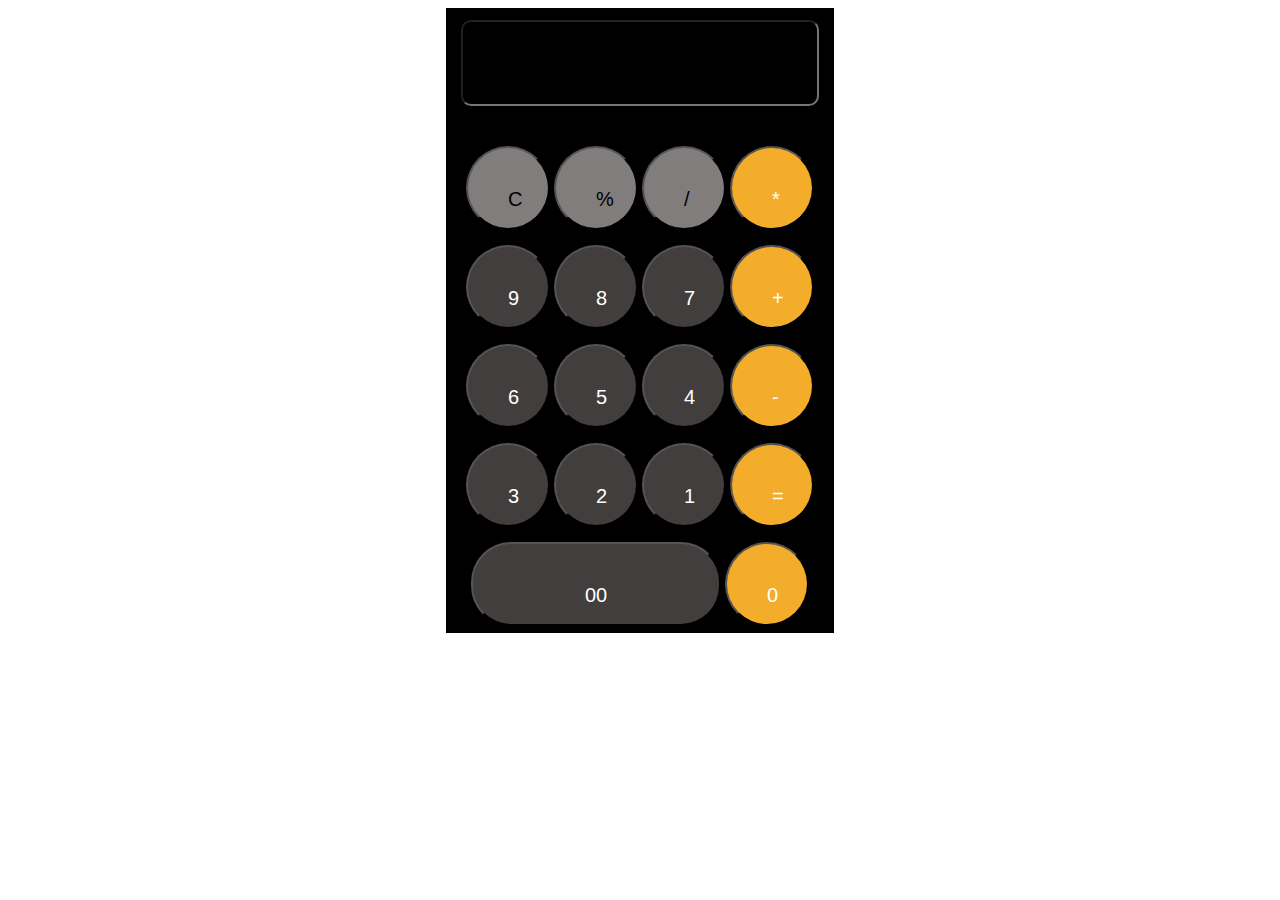
<file: calculator.html>
<!DOCTYPE html>
<html lang="en">
<head>
    <meta charset="UTF-8">
    <meta name="viewport" content="width=device-width, initial-scale=1.0">
    <title>Document</title>
    <link rel="stylesheet" href="./calculator.css">
</head>
<body><center><div id="cal">
    <div id="input"><input type="text"></div>
    <div id="button">
        <button style="background-color: rgb(129, 125, 125); color: black;">C</button>
        <button style="background-color: rgb(129, 125, 125); color: black;">%</button>
        <button style="background-color: rgb(129, 125, 125); color: black;">/</button>
        <button style="background-color: rgb(243, 173, 42); ">*</button><br>
        <button style="background-color: rgb(67, 62, 62);">9</button>
        <button style="background-color: rgb(67, 62, 62);">8</button>
        <button style="background-color: rgb(67, 62, 62);">7</button>
        <button style="background-color:rgb(243, 173, 42); ">+</button><br>
        <button style="background-color: rgb(67, 62, 62);">6</button>
        <button style="background-color: rgb(67, 62, 62);">5</button>
        <button style="background-color: rgb(67, 62, 62);">4</button>
        <button style="background-color:rgb(243, 173, 42) ; ">-</button><br>
        <button style="background-color: rgb(67, 62, 62);">3</button>
        <button style="background-color: rgb(67, 62, 62);">2</button>
        <button style="background-color: rgb(67, 62, 62);">1</button>
        <button style="background-color:rgb(243, 173, 42) ; ">=</button><br>
     
        <button id="zero" style="background-color: rgb(67, 62, 62) ;">00</button>
        <button style="background-color: rgb(243, 173, 42);">0</button>
        
    </div></div></center>
    <script src="./calculator.js"></script>
</body>
</html>
</file>
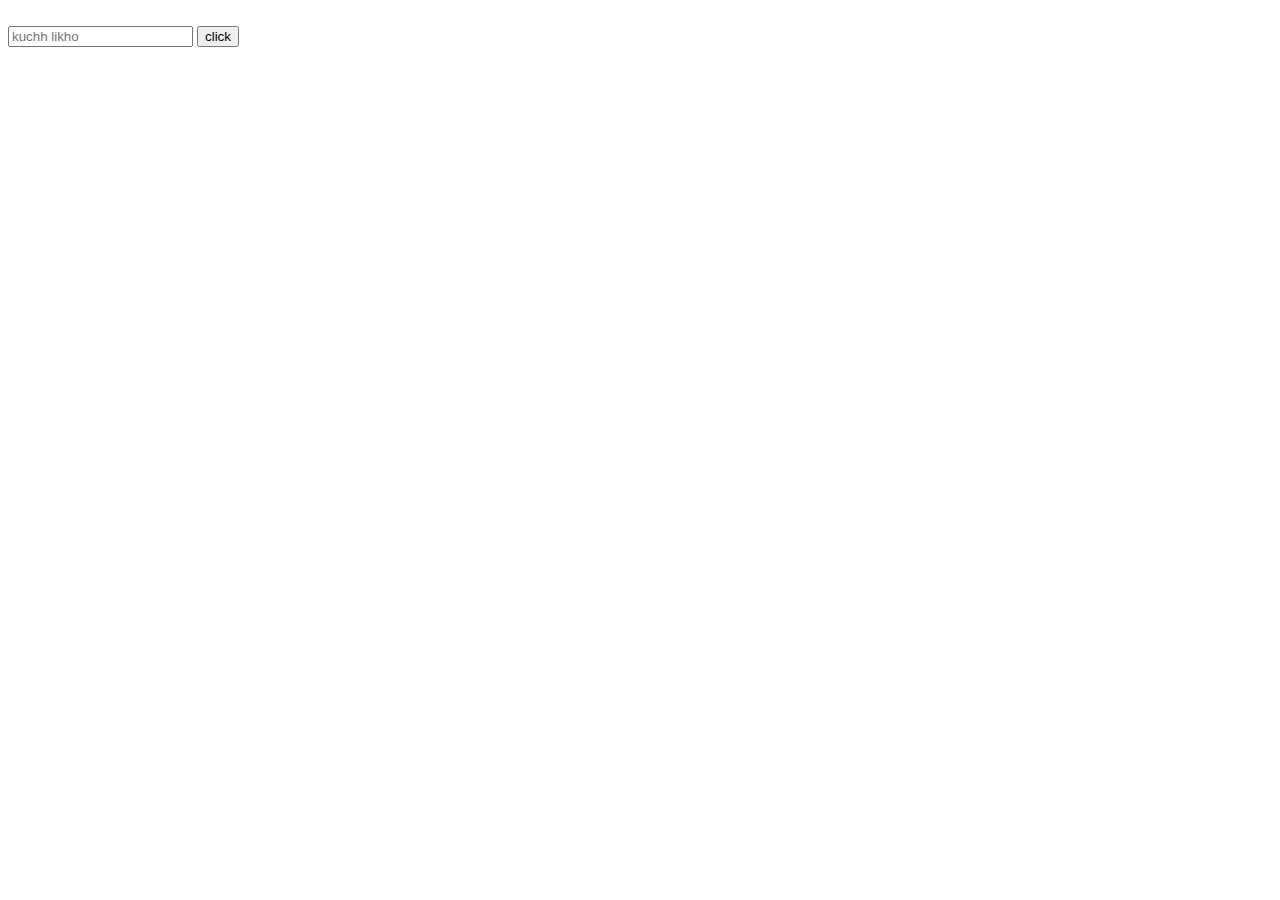
<file: index2.html>
<!DOCTYPE html>
<html lang="en">
<head>
    <meta charset="UTF-8">
    <meta name="viewport" content="width=device-width, initial-scale=1.0">
    <title>Document</title>
</head>
<body>
    <div></div>
    <!-- --------first way -->
    <!-- <button onclick="fun1()">add</button> -->
     <!-- ------2nd and 3rd way -->
      <form action="">
    
     <input type="text" placeholder="kuchh likho">
     <button type="submit">click</button></form>

    <script src="lecture11.js"></script>
</body>
</html>
</file>
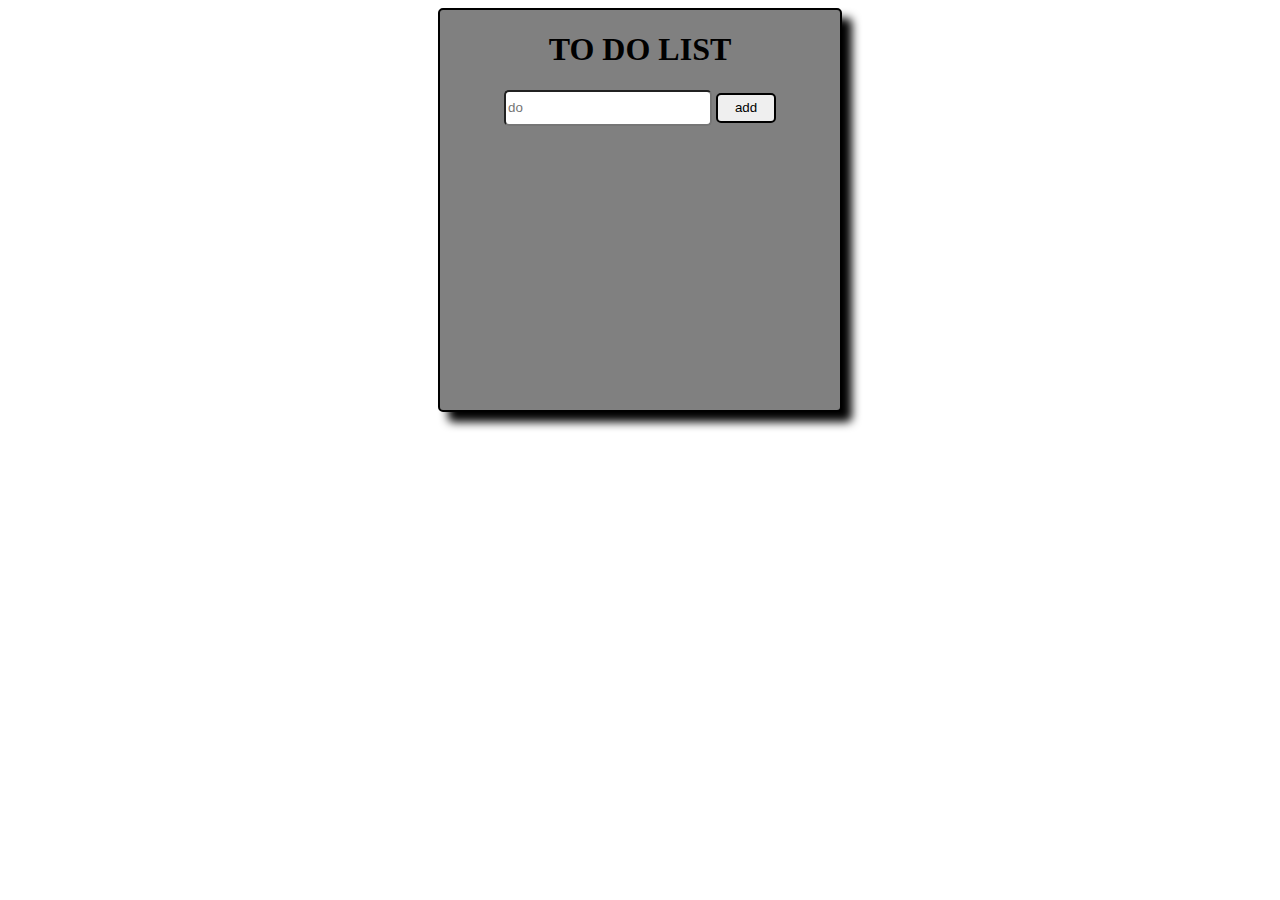
<file: index3.html>
<!DOCTYPE html>
<html lang="en">
<head>
    <meta charset="UTF-8">
    <meta name="viewport" content="width=device-width, initial-scale=1.0">
    <title>Document</title>
    <link rel="stylesheet" href="to-do-list.css">
</head>
<body>
<center><div>
    <h1>TO DO LIST</h1>
    <input type="text" id="input" placeholder="do">
    <button id="btn">add</button>
    <ul id="ul">

    </ul></div></center>
    <script src="to-do-list.js"></script>
</body>
</html>
</file>
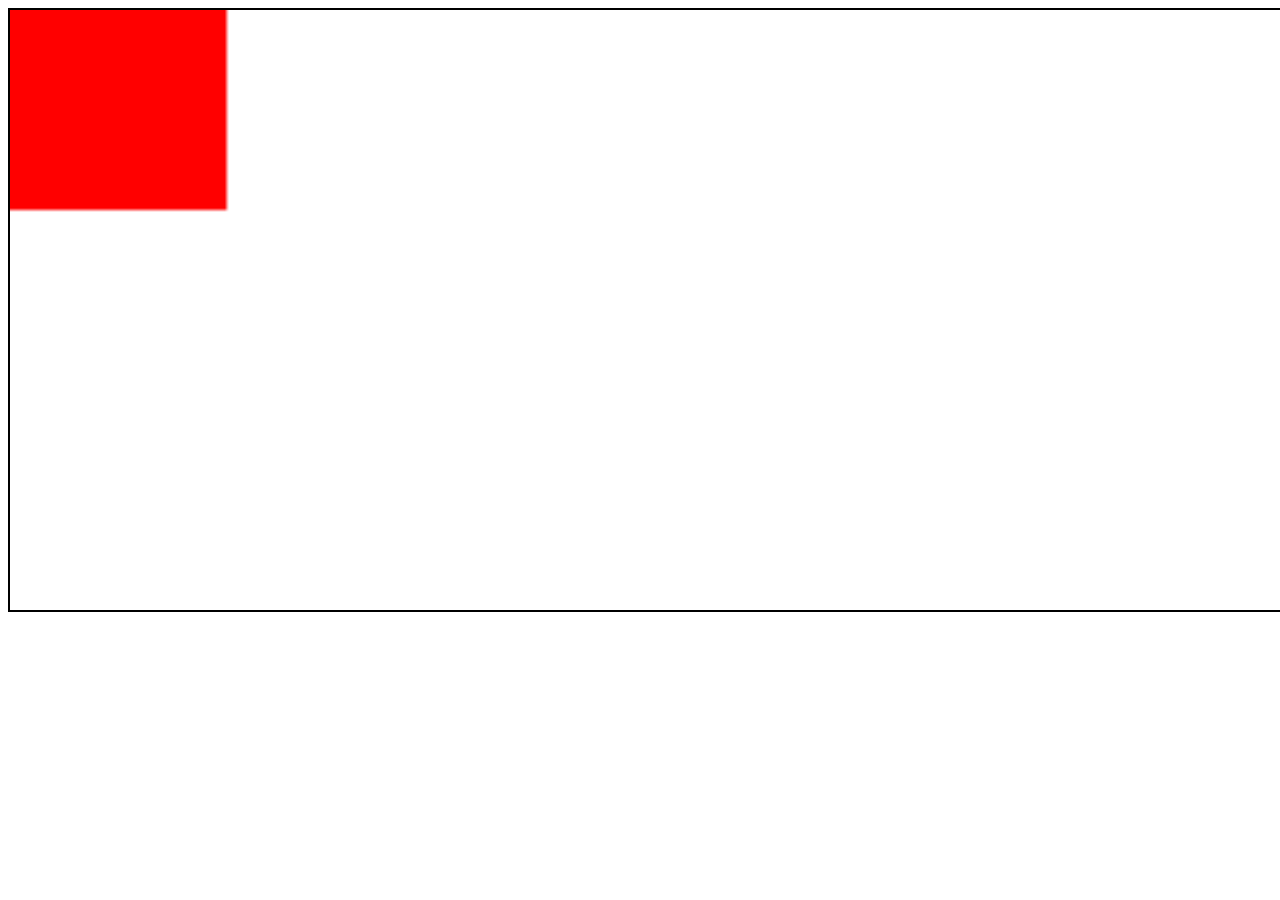
<file: lecture13.html>
<!DOCTYPE html>
<html lang="en">
<head>
    <meta charset="UTF-8">
    <meta name="viewport" content="width=device-width, initial-scale=1.0">
    <title>Document</title>
    <style>
        canvas{
            /* background-color: brown; */
            border: solid black 2px;
        }
    </style>
</head>
<body>
    <canvas style="height: 600px; width: 1300px;"></canvas>
    <script src="./lecture13.js"></script>
</body>
</html>
</file>
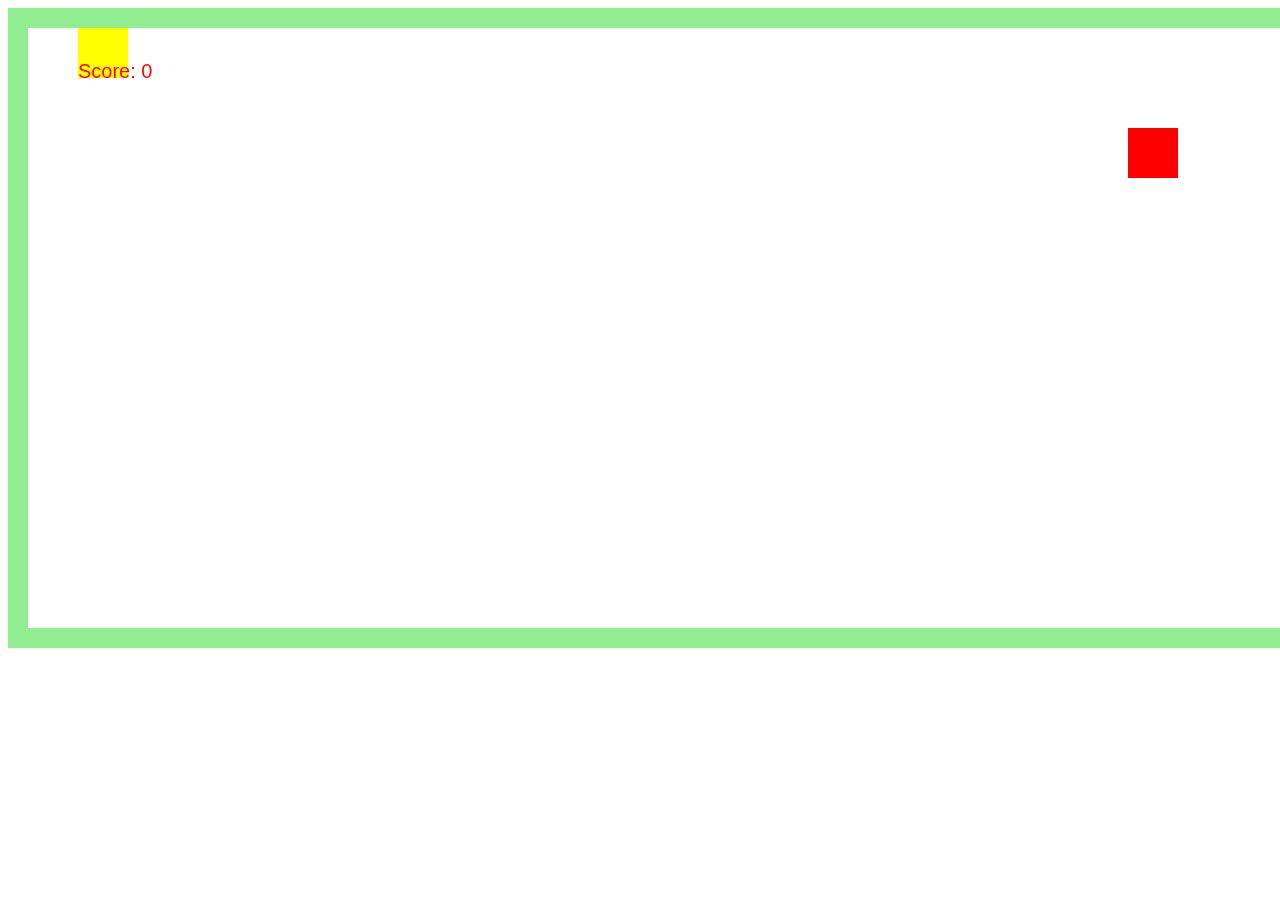
<file: snake.html>
<!DOCTYPE html>
<html lang="en">
<head>
    <meta charset="UTF-8">
    <meta http-equiv="X-UA-Compatible" content="IE=edge">
    <meta name="viewport" content="width=device-width, initial-scale=1.0">
    <title>Document</title>

    <style>
        canvas{
            border:20px solid lightgreen;
            /* background-color: black; */
        }
    </style>

</head>
<body>
    
    <canvas id="canvas" height="600px" width="1500px"></canvas>
    <script src="./snake.js"></script>
</body>
</html>
</file>
<file: calculator.css>
#cal{
    border: solid black 2px;
    width:30vw;
    background-color: black;
}
#input input{
    height: 80px;
    width: 350px;
    margin-top: 10px;
    border-radius: 10px;
    color: white;
    font-size: 40px;
    background-color: black;

    
}
#button{
    /* height: 30px; */

    
    margin-top: 30px;
}
#button button{
    font-size: 20px;
    padding: 40px;
    margin-top: 10px;
    /* padding-top: 40px; */
    /* align-items: center; */
    text-align: center;
    height: 60px;
    width: 60px;
    border-radius: 50%;
    margin-bottom: 5px;
    color: white;
}
#button #zero{
    width: 250px;
    border-radius: 40px;

}
</file>
<file: to-do-list.css>
div{
    height: 400px;
    width: 400px;
    background-color: grey;
    border-radius: 5px;
    border: solid black 2px;
    box-shadow: 10px 10px 10px;
    align-items: center;
}
input{
    height: 30px;
    width: 200px;
    border-radius: 5px;
}
button{
    height: 30px;
    width: 60px;
    border: solid black 2px;
    border-radius: 5px;
}
.ul{
    font-size: 50px;
}
</file>
